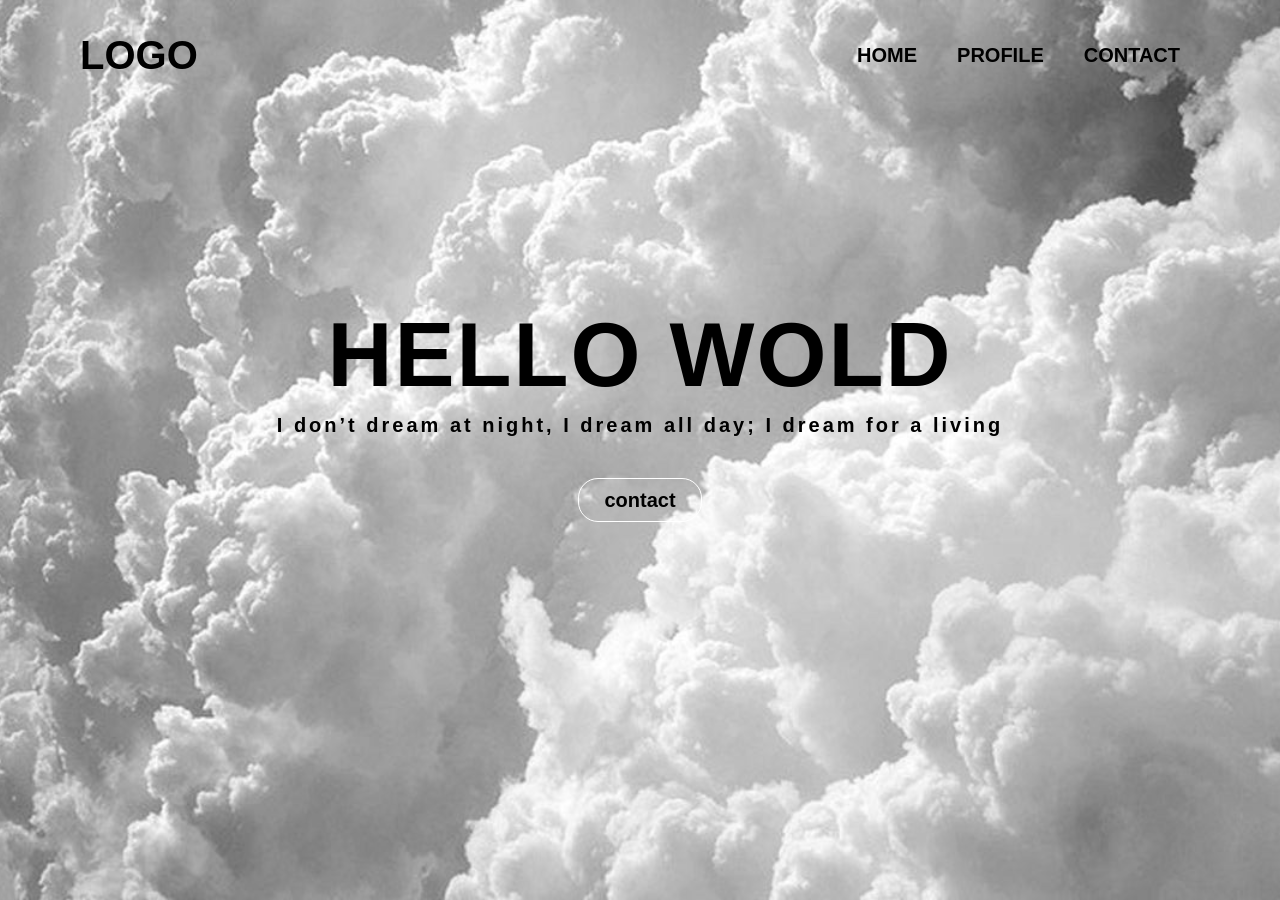
<file: PORTFOLIO/index.html>
<!DOCTYPE html>
<html lang="en">

<head>
  <meta charset="UTF-8">
  <meta http-equiv="X-UA-Compatible" content="IE=edge">
  <meta name="viewport" content="width=device-width, initial-scale=1.0">
  <title>Document</title>
  <link rel="stylesheet" href="style.css">
</head>

<body>
  <div class="top-wrapper">
    <div class="naver">
      <h1>logo</h1>
      <ul class="site-menu">
        <li><a href="index.html">home</a></li>
        <li><a href="profile.html">Profile</a></li>
        <li><a href="#">contact</a></li>
      </ul>
    </div>

    <div class="top-text">
      <h2>HELLO WOLD</h2>
      <p>I don’t dream at night, I dream all day; I dream for a living</p>
      <a href="#">contact</a>
    </div>
  </div>

</body>

</html>
</file>
<file: PORTFOLIO/style.css>
*,
::after,
::before {
  padding: 0;
  margin: 0;
  box-sizing: border-box;
} 
@media  screen and (max-width:767.9px){
  .top-wrapper {
    height: calc(100vh - 50px);
  }
  .top-text p {
    text-align: center;
  }
  .naver {
    min-width: 760px;
  }
  .naver h1 {
    font-size: small;
  }

  

}



ul li {
  list-style: none;
}

a {
  color: inherit;
  text-decoration: none;
}
body {
  font-family: sans-serif;
  font-size: 20px;
  color: #000000;
  line-height: 1;
}

.top-wrapper {
  height: 100vh;
  background-image: url(1.jpg);
  background-repeat: no-repeat;
  background-position: center center;
  background-size: cover;
}

.naver {
  max-width: 1200px;
  height: 110px;
  margin-left: auto;
  margin-right: auto;
  padding-left: 40px;
  padding-right: 40px;
  display: flex;
  justify-content: space-between;
  align-items: center;
}

.naver h1 {
  text-transform: uppercase;
  color: #000000;
}

.site-menu {
  display: flex;
}
.site-menu li {
  margin-left: 20px;
  margin-right: 20px;
  text-transform: uppercase;
  font-weight: bold;
  color: #000000;
}

.top-text {
  width: 100%;
  max-width: 1200px;
  margin-left: auto;
  margin-right: auto;
  text-align: center;
  padding-top: 200px;
  font-weight: bold;
  color: #000000;
}

.top-text h2 {
  font-size: 90px;
  letter-spacing: 2px;
  padding-bottom: 15px;
}

.top-text p {
  padding-bottom: 55px;
  letter-spacing: 3px;
}

.top-text a {
  background-color: #fbfcfd;
  padding: 10px 25px;
  background: transparent;
  border: 1px solid #fff;
  border-radius: 20px;
  outline: none;
  cursor: pointer;
}
.profile{
  display: flex;
  align-items: center;
  justify-content: space-between;
  padding-top: 130px;
}

.profile-right h2 {
  padding-bottom: 10px;
  font-size: 50px;
}

.profile-right h2::before {
  content: '';
  display: block;
  width: 100px;
  height: 3px;
  background-color: #000000;
  margin-bottom: 60px;
  margin-left: 50px;
}

.profile-right h6 {
  padding-bottom: 70px;
  padding-left: 90px;
}

.profile-right p {
  font-weight: 700;
}

.profile-bottom {
  display: flex;
  align-items: center;
  padding-top: 15px;
}
.profile-bottom h3{
  margin-left: 30px;
}

.profile-bottom p {
  margin-left: 10px;
  font-weight: 500;
}

.right-text {
  margin-left: 50px;
}

.imge1 {
  width: 100%;
}

.image2 {
  text-align: center;
  width: 500px;
  padding-left: 50px;
}

.photo-contens {
  display: flex;
  width: 90%;
  margin-left: auto;
  margin-right: auto;
  height: 500px;
  padding-top: 100px;
  align-items: center;
}

.photo-text {
  padding-left: 50px;
  font-weight: bold;
  letter-spacing: 1px;
}
</file>
